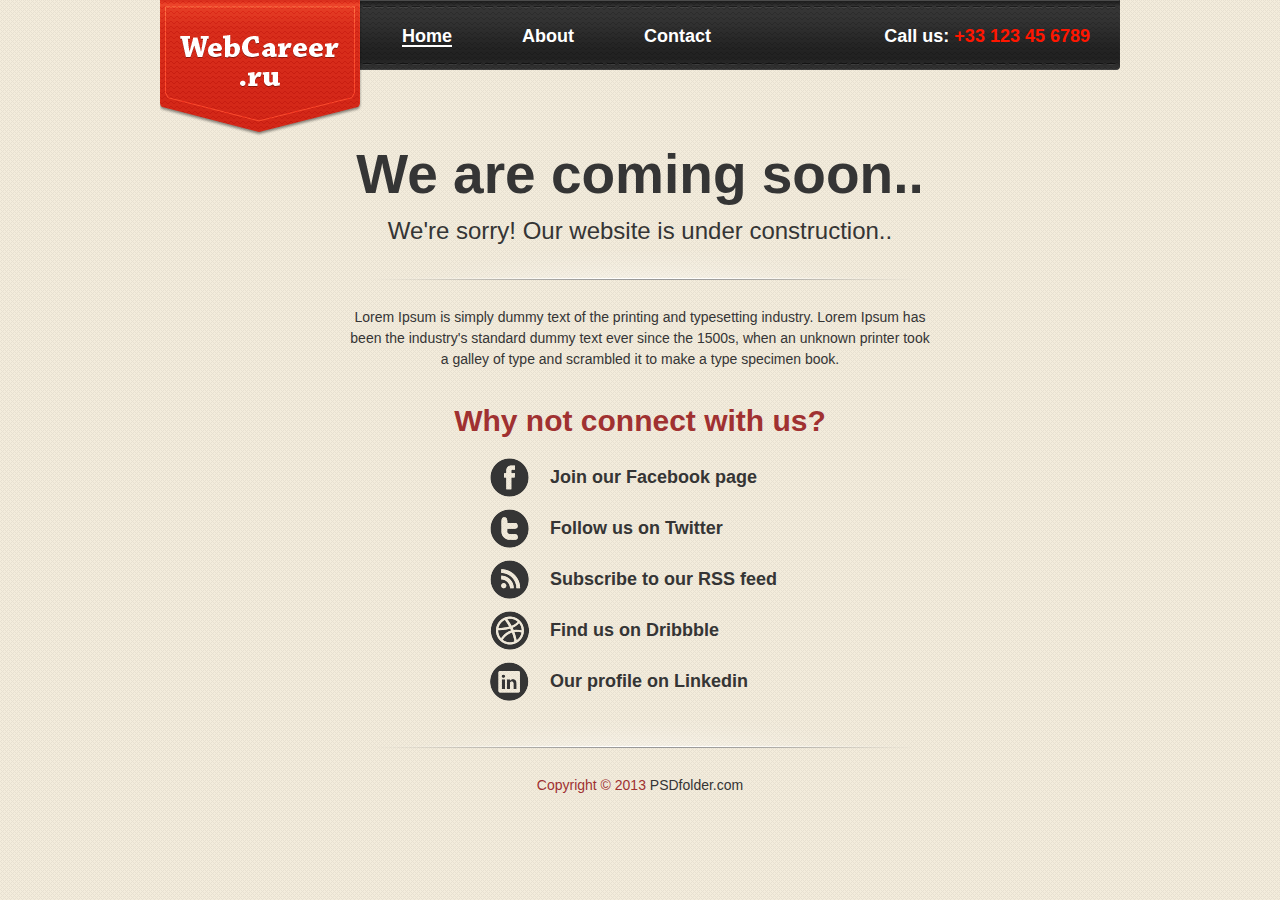
<file: 2/index.html>
<!DOCTYPE html PUBLIC "-//W3C//DTD XHTML 1.0 Transitional//EN" "http://www.w3.org/TR/xhtml1/DTD/xhtml1-transitional.dtd">
<html xmlns="http://www.w3.org/1999/xhtml">
	<head>
		<meta http-equiv="Content-Type" content="text/html; charset=utf-8" />
		<title>задание крч</title>
		<link href="css/style.css" type="text/css" rel="stylesheet" />
	</head>
	<body>
		<div id="wrapper">
			<div id="header">
				<div id="logo">
					<a href="index.html"><img src="images/logo.png" alt="Логотип" /></a>				
				</div>
				<div id="menu">				
					<ul>
						<li><a class="current" href="index.html">Home</a></li>
						<li><a href="#">About</a></li>
						<li><a href="#">Contact</a></li>
						<li class="phone">Call us: <span>+33 123 45 6789</span></li>
					</ul>
				</div>			
			</div>
			<div id="content">
				<h1>We are coming soon..</h1>
				<h2>We're sorry! Our website is under construction..</h2>
				<div class="devider"></div>
				<p>Lorem Ipsum is simply dummy text of the printing and typesetting industry. Lorem Ipsum has 
been the industry's standard dummy text ever since the 1500s, when an unknown printer took 
a galley of type and scrambled it to make a type specimen book.</p>
				<h2 class="red-headline">Why not connect with us?</h2>				
				<ul id="social">
					<li id="facebook"><a href="#">Join our Facebook page</a></li>
					<li id="twitter"><a href="#">Follow us on Twitter</a></li>
					<li id="rss"><a href="#">Subscribe to our RSS feed</a></li>
					<li id="dribbble"><a href="#">Find us on Dribbble</a></li>
					<li id="linkedin"><a href="#">Our profile on Linkedin</a></li>
				</ul>
				<div class="devider"></div>
			</div>	
			<div id="footer">			
				<p>Copyright &copy; 2013 <a href="http://psdfolder.com">PSDfolder.com</a></p>
			</div>	
		</div>
	</body>
</html>
</file>
<file: 2/css/style.css>
@import url(reset.css);

body{
	background: url(../images/main_bg.png);
	font: 14px/1.5 Arial, Verdana, sans-serif;
	color: #353535;
	text-align: center;
}

h1{
	font-size: 55px;
	font-weight: bold;
	line-height: 1.4;
}

h2{
	font-size: 24px;
}

a{
	color: #353535;
	text-decoration: none;
}

a:hover{
	text-decoration: underline;
}

#wrapper {
	width: 960px;
	margin: 0 auto;		
}

#header{
	overflow: hidden;
}

#logo{
	width: 204px;
	height: 136px;
	float: left;
	margin-left: -2px;
}

#menu {
	width: 960px;
	height: 70px;
	background: url(../images/menu_bg.png) no-repeat;
}

#menu ul{
	padding-left: 40px;
	padding-top: 27px;
	overflow: hidden;	
}

#menu ul li{
	float: left;
	font: bold 18px Arial, Verdana, sans-serif;
	color: #ffffff;
	margin-right: 70px;
}

#menu ul li a{
	color: #ffffff;
	display: block;
	line-height: 1;
}

#menu ul li a:hover, #menu .current{
	text-decoration: none;
	border-bottom: 2px solid #ffffff;
}

#menu ul li span{
	color: #ff1600;
}

#menu .phone{
	float: right;
	margin-right: 30px;
	line-height: 1;
}

.devider{
	width: 542px;
	height: 28px;
	background: url(../images/devider.png) no-repeat; 
	margin: 3px auto 27px auto;
}

#content{
	width: 590px;
	margin: 0 auto;
}

.red-headline{
	font-size: 30px;
	font-weight: bold;
	color: #a03131;
	margin-top: 28px;
}

#social{
	width: 300px;
	margin: 15px auto 7px auto;	
}

#social li{
	text-align: left;
	height: 39px;
	padding-left: 60px;
	padding-top: 6px;
	padding-bottom: 6px;
}

#social li a{
	font-size: 18px;
	font-weight: bold;
}

#facebook{
	background: url(../images/facebook.png) no-repeat;
}

#twitter{
	background: url(../images/twitter.png) no-repeat;
}

#rss{
	background: url(../images/rss.png) no-repeat;
}

#dribbble{
	background: url(../images/dribbble.png) no-repeat;
}

#linkedin{
	background: url(../images/linkedin.png) no-repeat;
}

#footer{
	padding-bottom: 27px;
}

#footer p{
	color: #a03131;
}
</file>
